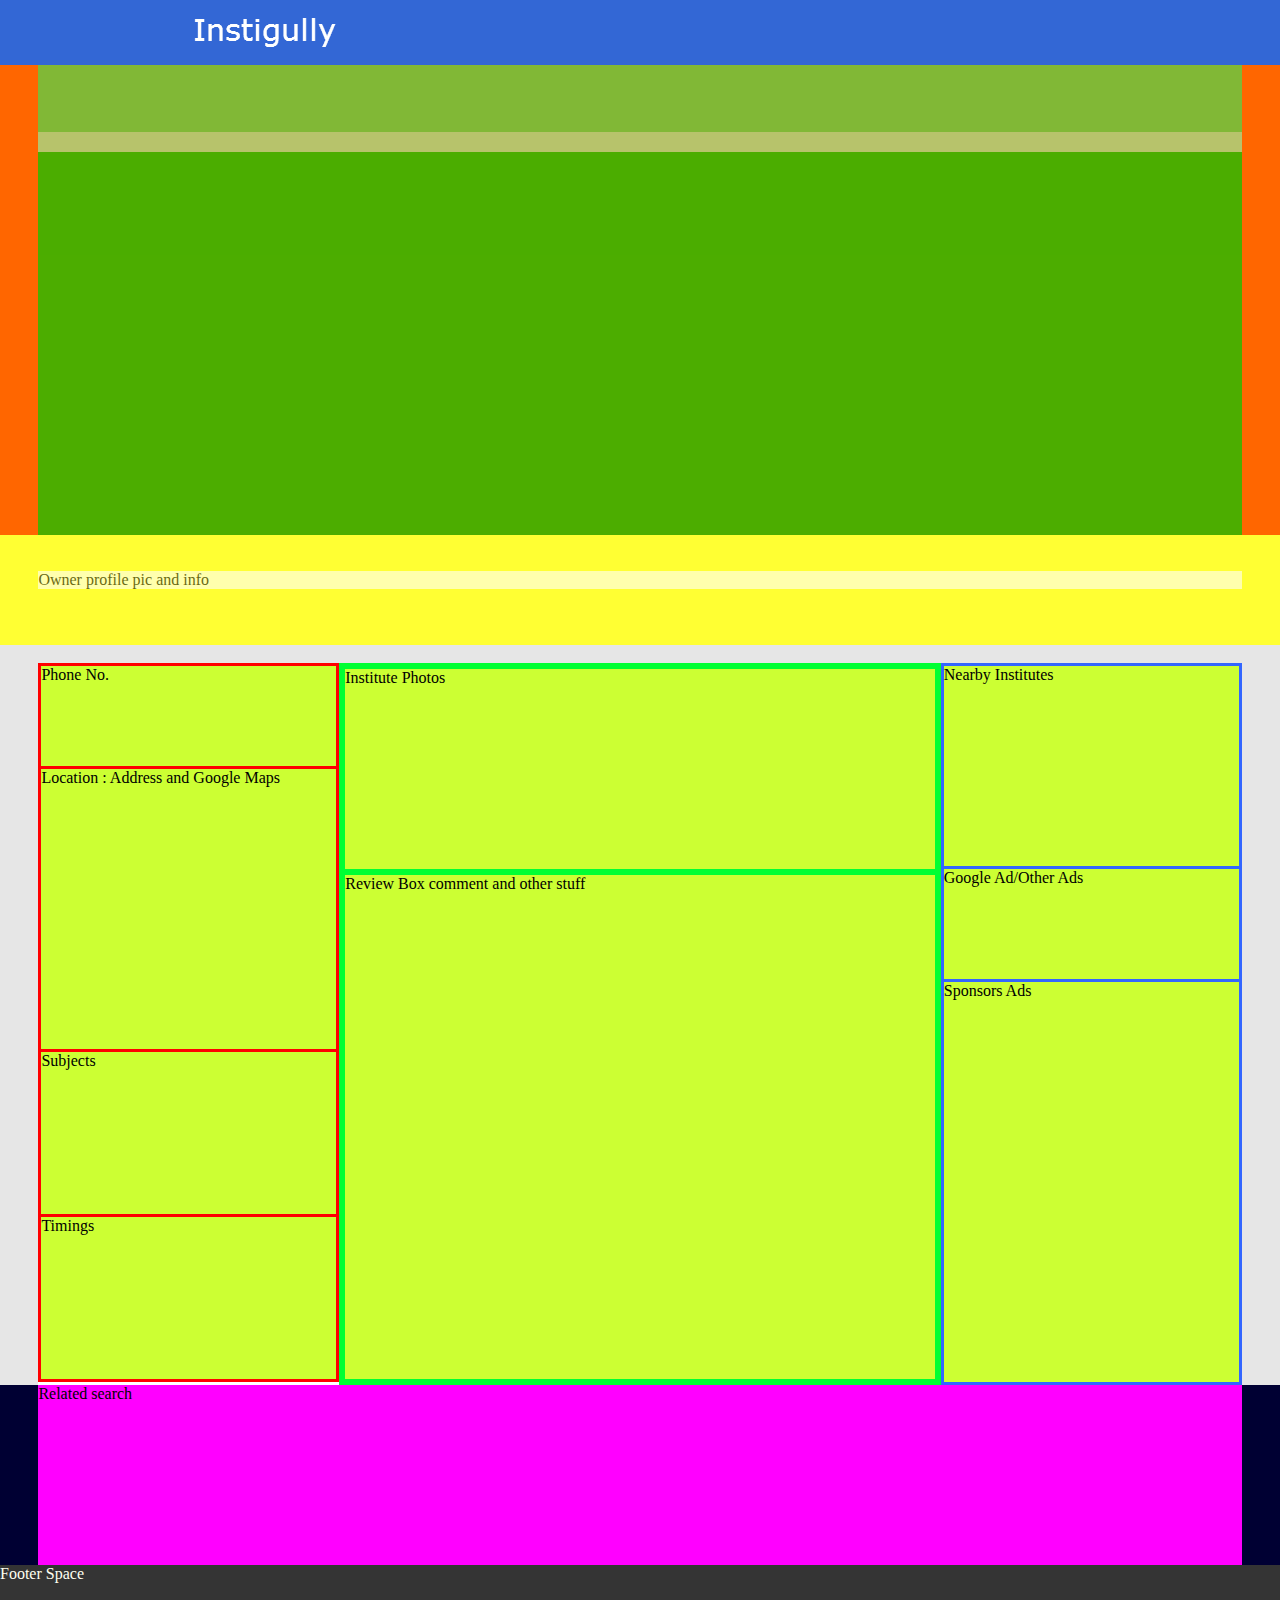
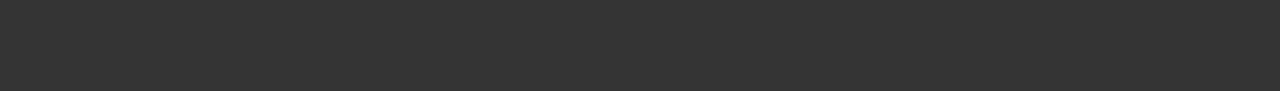
<file: BOX Modeling.html>
<!DOCTYPE html PUBLIC "-//W3C//DTD XHTML 1.0 Transitional//EN" "http://www.w3.org/TR/xhtml1/DTD/xhtml1-transitional.dtd">
<html xmlns="http://www.w3.org/1999/xhtml">
<head>
<meta http-equiv="Content-Type" content="text/html; charset=utf-8" />
<meta name="viewport" content="width=device-width,height=device-height,inital-scale=1.0" />
<title>Untitled Document</title>

<style type="text/css">
html,body {
    margin:0;
    padding:0;
}
.main_sg{
	width:100%;
	margin:0px;
	padding:0px;
	}
.container_sg{
	width:100%;
	margin:0px;
	padding:0px;
	}
.header_sg{
	width:100%;
	background-color:#3367d5;
	margin:0px;
	padding:0px;
	height:65px;
	}
	/*--Parts of Header---*/
	.logo_sg{
		width:300px;
		height:65px;
		position:absolute;
		left:11.6%;
		padding:15px;
	}
	@media (max-width:768px){
		.logo_sg{
			width:200px;
			height:65px;
			position:absolute;
			left:2px;
			padding:25px;
			
			
			}
			.img_sg{
				position:absolute;
				left:0px;
				width:150px;
				
				
			}
		}
		
		.login_sg{
			width:100px;
			height:65px;
			position:absolute;
			right:2px;
			background-color:#0F3;
			padding:25px;
			float:left;
		}

.cover_main_sg{
	width:100%;
	background-color:#F60;
	margin:0px;
	padding:0px;
	height:470px;
}
	/*--Parts of Cover Main Div---*/
	.cover_pic_sg{
		width:94%;
		background-color:#0C0;
		margin:0px;
		margin-left:3%;
		margin-right:3%;
		padding:0px;
		height:470px;
		opacity: 0.7;
    	filter: alpha(opacity=70); 
	}

	/*--Parts of Cover Pic Div---*/
		.search_header_sg{
		width:100%;
		background-color:#ffffff;
		margin:0px;
		padding:0px;
		height:67px;
		opacity: 0.3;
    	filter: alpha(opacity=30); 
		}
		.navigation_tab_sg{
		width:100%;
		background-color:#ffffff;
		margin:0px;
		padding:0px;
		height:20px;
		opacity: 0.6;
    	filter: alpha(opacity=60); 
		}
		@media (max-width:1159px){
			/*--Parts of Cover Main Div---*/
	.cover_pic_sg{
		width:100%;
		background-color:#0C0;
		margin:0px;
		padding:0px;
		height:470px;
		opacity: 0.7;
    	filter: alpha(opacity=70); 
	}

	/*--Parts of Cover Pic Div---*/
		.search_header_sg{
		width:100%;
		background-color:#ffffff;
		margin:0px;
		padding:0px;
		height:67px;
		opacity: 0.3;
    	filter: alpha(opacity=30); 
		}
		.navigation_tab_sg{
		width:100%;
		background-color:#ffffff;
		margin:0px;
		padding:0px;
		height:20px;
		opacity: 0.6;
    	filter: alpha(opacity=60); 
		}
		}
		@media (max-width:640px){
.cover_main_sg{
	width:100%;
	background-color:#F60;
	margin:0px;
	padding:0px;
	height:210px;
}
			/*--Parts of Cover Main Div---*/
	.cover_pic_sg{
		width:100%;
		background-color:#0C0;
		margin:0px;
		padding:0px;
		height:210px;
		opacity: 0.7;
    	filter: alpha(opacity=70); 
	}

	/*--Parts of Cover Pic Div---*/
		.search_header_sg{
		width:100%;
		background-color:#ffffff;
		margin:0px;
		padding:0px;
		height:67px;
		opacity: 0.3;
    	filter: alpha(opacity=30); 
		display:none;
		}
		.navigation_tab_sg{
		width:100%;
		background-color:#ffffff;
		margin:0px;
		padding:0px;
		height:20px;
		opacity: 0.6;
    	filter: alpha(opacity=60);
		display:none; 
		}
		}
		
.owner_container_sg{
	width:100%;
	height:110px;
	background-color:#FF3;
	margin:0px;
	padding:0px;	
	
}
	/*--Parts of Owner Container Div---*/
	.owner_main_sg{
	width:94%;
	background-color:#fff;
	margin:0px;
	padding:0px;
	margin-left:3%;
	margin-right:3%;
	opacity: 0.6;
    filter: alpha(opacity=60); 	
	
	}
	
.body_sg{
	width:100%;
	background-color:#E6E6E6;
	margin:0px;
	padding:0px;
	overflow:hidden;
	
}
	/*--Parts of body---*/
	.control_main_sg{
	width:94%;
	background-color:#FFF;
	padding:0px;
	margin-right:3%;
	margin-left:3%;
	overflow:hidden;
	}
		/*--Parts of CONTROLLER Main of body for sections---*/
		.body_section_sg1{
		width:25%;
		background-color:#F00;
		margin:0px;
		padding:0px;
		float:left;
		overflow:hidden;
		}
			/*--Parts of  body for sections1---*/
			.phone_sg{
			width:98%;
			height:100px;
			background-color:#CF3;
			margin:1%;
			padding:0px;
			
			
			}
			.location_sg{
			width:98%;
			height:280px;
			background-color:#CF3;
			margin:1%;
			padding:0px;	
			}
			.subject_sg{
			width:98%;
			background-color:#CF3;
			margin:1%;
			padding:0px;	
			}
			.timings_sg{
			width:98%;
			background-color:#CF3;
			margin:1%;
			padding:0px;
			}
		.body_section_sg2{
		width:50%;
		background-color:#00FF33;
		margin:0px;
		padding:0px;
		float:left;
		overflow:hidden;
		}
		
			/*--Parts of  body for sections2---*/
			.photos_sg{
			width:98%;
			height:200px;
			background-color:#CF3;
			margin:1%;
			padding:0px;
			}
			.review_box_sg{
			width:98%;
			background-color:#CF3;
			margin:1%;
			padding:0px;
			}
			
		.body_section_sg3{
		width:25%;
		background-color:#3366FF;
		margin:0px;
		padding:0px;
		float:right;
		overflow:hidden;
		}
			
			/*--Parts of  body for sections3---*/
			.nearby_sg{
			width:98%;
			height:200px;
			background-color:#CF3;
			margin:1%;
			padding:0px;
			}
			.sponsors_sg{
			width:98%;
			height:400px;
			background-color:#CF3;
			margin:1%;
			padding:0px;
			}
			.google_ad_sg{
				width:98%;
			height:110px;
			background-color:#CF3;
			margin:1%;
			padding:0px;
			}
		
		@media (max-width:991px){
		.body_section_sg1{
		width:25%;
		background-color:#F00;
		margin:0px;
		padding:0px;
		float:left;
		overflow:hidden;
		}
		.body_section_sg2{
		width:75%;
		background-color:#00FF33;
		margin:0px;
		padding:0px;
		float:left;
		overflow:hidden;
		}
		.body_section_sg3{
		width:100%;
		background-color:#3366FF;
		margin:0px;
		padding:0px;
		overflow:hidden;
		
		}
		}
		@media (max-width:640px){
		.body_section_sg1{
		width:100%;
		background-color:#F00;
		margin:0px;
		padding:0px;
		overflow:hidden;
		}
		.body_section_sg2{
		width:100%;
		background-color:#00FF33;
		margin:0px;
		padding:0px;
		overflow:hidden;
		}
		.body_section_sg3{
		width:100%;
		background-color:#3366FF;
		margin:0px;
		padding:0px;
		overflow:hidden;
		}
		}
	
	
.related_search_sg{
	width:100%;
	clear:both;
	background-color:#003;
	margin:0px;
	padding:0px;
}
	/*--Parts of Related Search---*/
	.related_main_sg{
		width:94%;
		background-color:#F0F;
		padding:0px;
		margin-right:3%;
		margin-left:3%;
	}
	

.footer_sg{
	width:100%;
	background-color:#343434;
	margin:0px;
	padding:0px;
	clear:both;
	}




</style>




</head>

<body>
<div class="main_sg"><!--- Main Starts Here---->

	<div class="container_sg"><!--- Container Starts Here---->
    
    
    
    <!---Header Part Starting--->
    	<div class="header_sg"><!--- Header Starts Here---->
       		<div class="logo_sg"><img src="img/logo.png" alt="Instigully" class="img-responsive img_sg" /></div>
            <!--<div class="login_sg"></div>-->
        </div><!--- /Header Ends Here---->
        
        
        
        
        <!---Navigation and Cover Part Starting--->
        <div class="cover_main_sg"><!--- Cover Main Container Starts Here---->
        	<div class="cover_pic_sg"><!--- Cover Pic Container Starts Here---->
        		<div class="search_header_sg"><!--- Search Container Starts Here---->
        		</div><!--- /Search Container Ends Here---->
            	<div class="navigation_tab_sg"><!--- Navigation Tabs Container Starts Here---->
                </div><!--- /Navigation Tabs Container Ends Here---->
           </div><!---/Cover Pic Container Ends Here---->
        </div><!---/Cover Main Container Ends Here---->
        
      
      
      
      
      
      
      <!---Name of Owner Part Starting--->
      <div class="owner_container_sg"><!--owner container  starts here--->
      <br /><br />
      	<div class="owner_main_sg"><!--owner main  starts here--->
        Owner profile pic and info
        </div><!--/owner main  ends here--->
      </div><!--/owner container  ends here--->
      
      
      
      
     <!--Body Part Starting-->  
        <div class="body_sg"><!--Main Body Container---->
            <br />
            <div class="control_main_sg"><!--Body Control Main Section Divide Container---->
           		<!--Section Division Starts--->
                
                
                <div class="body_section_sg1"><!--Section1 Starts Here--->
                	
                    <div class="phone_sg">
                    Phone No.
                    </div>
                    
                    <div class="location_sg">
                    Location : Address and Google Maps
                    </div>
                    
                    <div class="subject_sg">
                    Subjects 
                    <br /><Br /><br /><Br /><br /><br /><br /><br /><br />
                    </div>
                    
                    <div class="timings_sg">
                    Timings 
                      <br /><Br /><br /><Br /><br /><br /><br /><br /><br />
                    </div>
                
                </div><!--/Section1 Ends Here--->
                
                
                
                <div class="body_section_sg2"><!--Section2 Starts Here--->
                
                    <div class="photos_sg">
                    Institute Photos
                    </div>
                    <div class="review_box_sg">
                    Review Box comment and other stuff
                    <br /><BR /><BR /><Br /><br /><Br /><br /><Br /><br /><br /><br /><br /><br /><BR /><br /><Br /><br /><Br /><br /><br /><br /><br /><br /><BR /><br /><Br /><br /><Br />
                    </div>
                </div><!--/Section2 Ends Here--->
                
                
                
                <div class="body_section_sg3"><!--Section3 Starts Here--->
                	<div class="nearby_sg">Nearby Institutes</div>
                    <div class="google_ad_sg">Google Ad/Other Ads</div>
                    <div class="sponsors_sg">Sponsors Ads</div>
                </div><!--/Section3 Ends Here--->
                
                
                
            </div><!--/Body Control Main Section Divide Container Ends---->
        
        </div><!--/Main Body Container Ends---->

        
        
        
        
        
        <!--Related Search--->
        <div class="related_search_sg"><!--related search container  starts here--->
        
        <div class="related_main_sg"><!--related search main  starts here--->
            Related search<br /><Br /><br /><Br /><br /><br /><br /><br /><br /><BR />
        	</div><!--/related search main  ends here--->
            
        </div><!--/related search container  ends here--->
        
        
      
      
      
      
      
        <!--footer section here-->
        <div class="footer_sg"><!---footer main container starts Here---->
       <font color="#fffff">Footer Space</font><br /><br /><br /><BR /><Br /><br /><br />
        </div><!---/footer main container ends Here---->
    
    
    
    
    
    
    </div><!---/Container Ends Here---->


</div><!---/Main Container Ends Here--->






<!--Javascript and other jquery code---->

  
   
  
<!--/Javascript and other jquery code Ends---->



</body>
</html>
</file>
